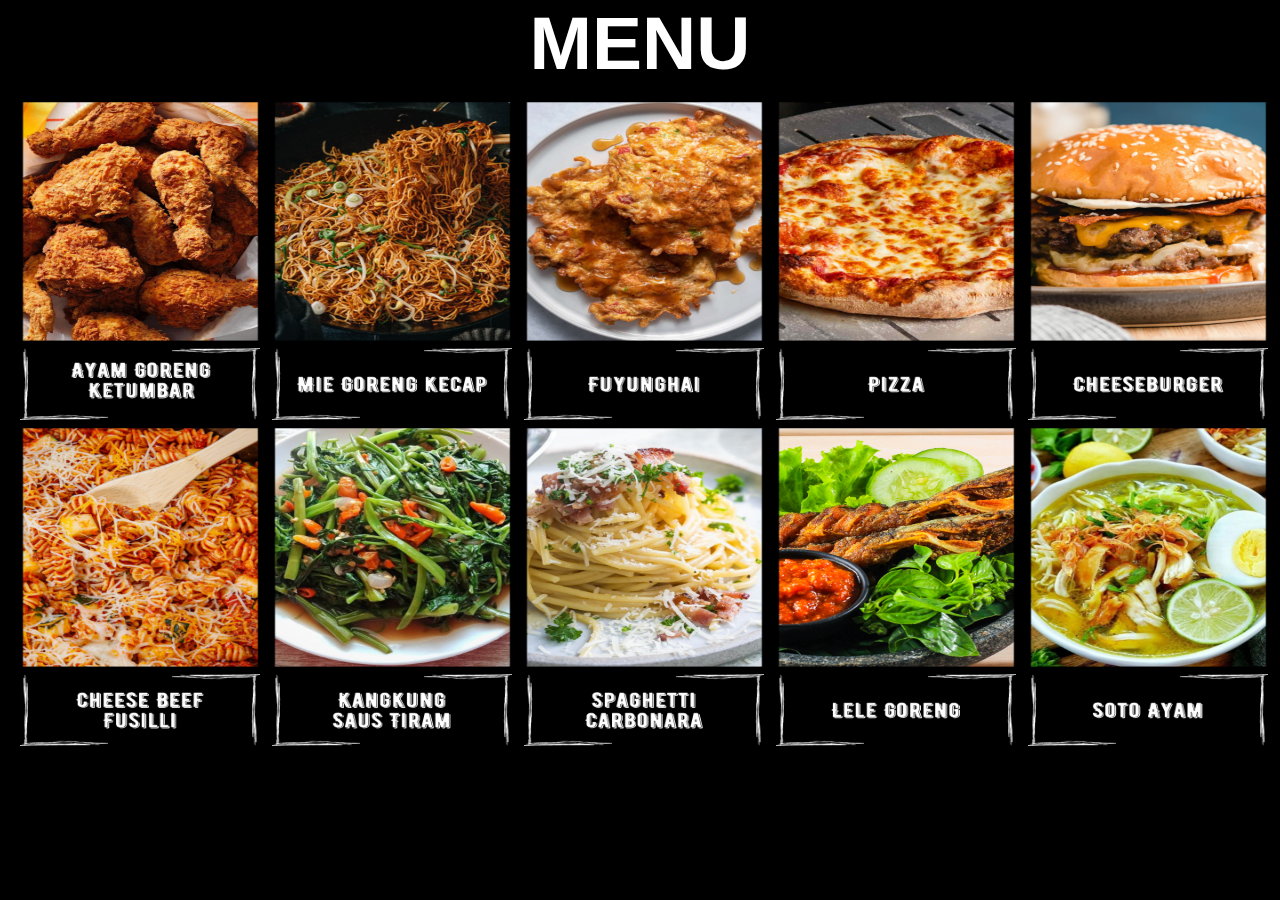
<file: Tugas WebDev 1 Menu Makanan/index.html>
<!DOCTYPE html>
<head>
    <link rel = "stylesheet" href = "Styles.css">
    <title>
        Home Page
    </title>
</head>
<html>
    <body>
        <h1>
            MENU
        </h1>
        <div class = "containerutama">

            <a href="Ayam Goreng Ketumbar.html"><img class = "gambar" src="1.png"></a>

            <a href="Mie Goreng Kecap.html"><img class = "gambar" src="2.png"></a>    

            <a href="Fuyunghai Cumi Udang.html"><img class = "gambar" src="3.png"></a>    
            
            <a href="Pizza Tipis.html"><img class = "gambar" src="4.png"></a>    

            <a href="Cheeseburger.html"><img class = "gambar" src="5.png"></a>    

            <a href="Cheese Beef Fusilli.html"><img class = "gambar" src="6.png"></a>    
        
            <a href = "Kangkung Saus Tiram.html"><img class = "gambar" src="7.png"></a>    

            <a href="Spaghetti Carbonara.html"><img class="gambar" src="8.png"></a>                
            
            <a href="Lele Goreng.html"><img class = "gambar" src="9.png"></a>    

            <a href="Soto Ayam.html"><img class = "gambar" src="10.png"></a>
        </div>
    </body>
</html>
</file>
<file: Tugas WebDev 1 Menu Makanan/Styles.css>
.container{
    display:grid;
    grid-template-columns: repeat(10,1fr);
    grid-template-rows: repeat(10,1fr);
}

.containerutama{
    display:grid;
    grid-template-columns: repeat(5,1fr);
    grid-template-rows: repeat(2,1fr);
    margin-left:20px;
}

.namaitem{
    grid-column-start:3;
    grid-column-end:11;
    text-align:center;
    margin-top:5px;
    margin-bottom:0;
    font-family: 'Courier New', Courier, monospace;
}

ol{
    padding:20px;
    padding-top:0;
    margin-top:10;
}

hr{
    border-radius: 5px;
    border-width: 5px;
    size:50px;
    height: 750px;
    grid-row-start:1;
    grid-row-end:11;
}

.deskripsi{
    color:white;
    font-weight:lighter;
    grid-column-start: 3;
    grid-column-end: 11;
    grid-row-start: 2;
    grid-row-end: 12;
    text-align: justify;
    padding:0;
    position:relative;
    font-family:'Gill Sans', 'Gill Sans MT', Calibri, 'Trebuchet MS', sans-serif;
}

.gambarmenu{
    width: 608px;
    height: 760px;
    padding-top:5px;
    grid-row-start:1;
    grid-row-end:11;
    padding-left:10px;
}

h2{
    color:white;
    font-size:75px;
    padding:0;
    grid-column-start:3;
}

.gambar{
    width: 240px;
    height: 320px;
}

body{
    font-size:x-large;
    font-weight: bold;
    font-family:'Gill Sans', 'Gill Sans MT', Calibri, 'Trebuchet MS', sans-serif;
    margin:0;
    background-color: black;
}

h1{
    background-color:rgb(0, 0, 0);
    color: white;
    grid-column-start:1;
    grid-column-end:7;
    font-size:75px;
    text-align: center;
    margin:0;
    margin-bottom:20px;
    height:80px;
}

.sample{
    grid-column-start:1;
    grid-row-start:2;
    margin:0;
}
</file>
